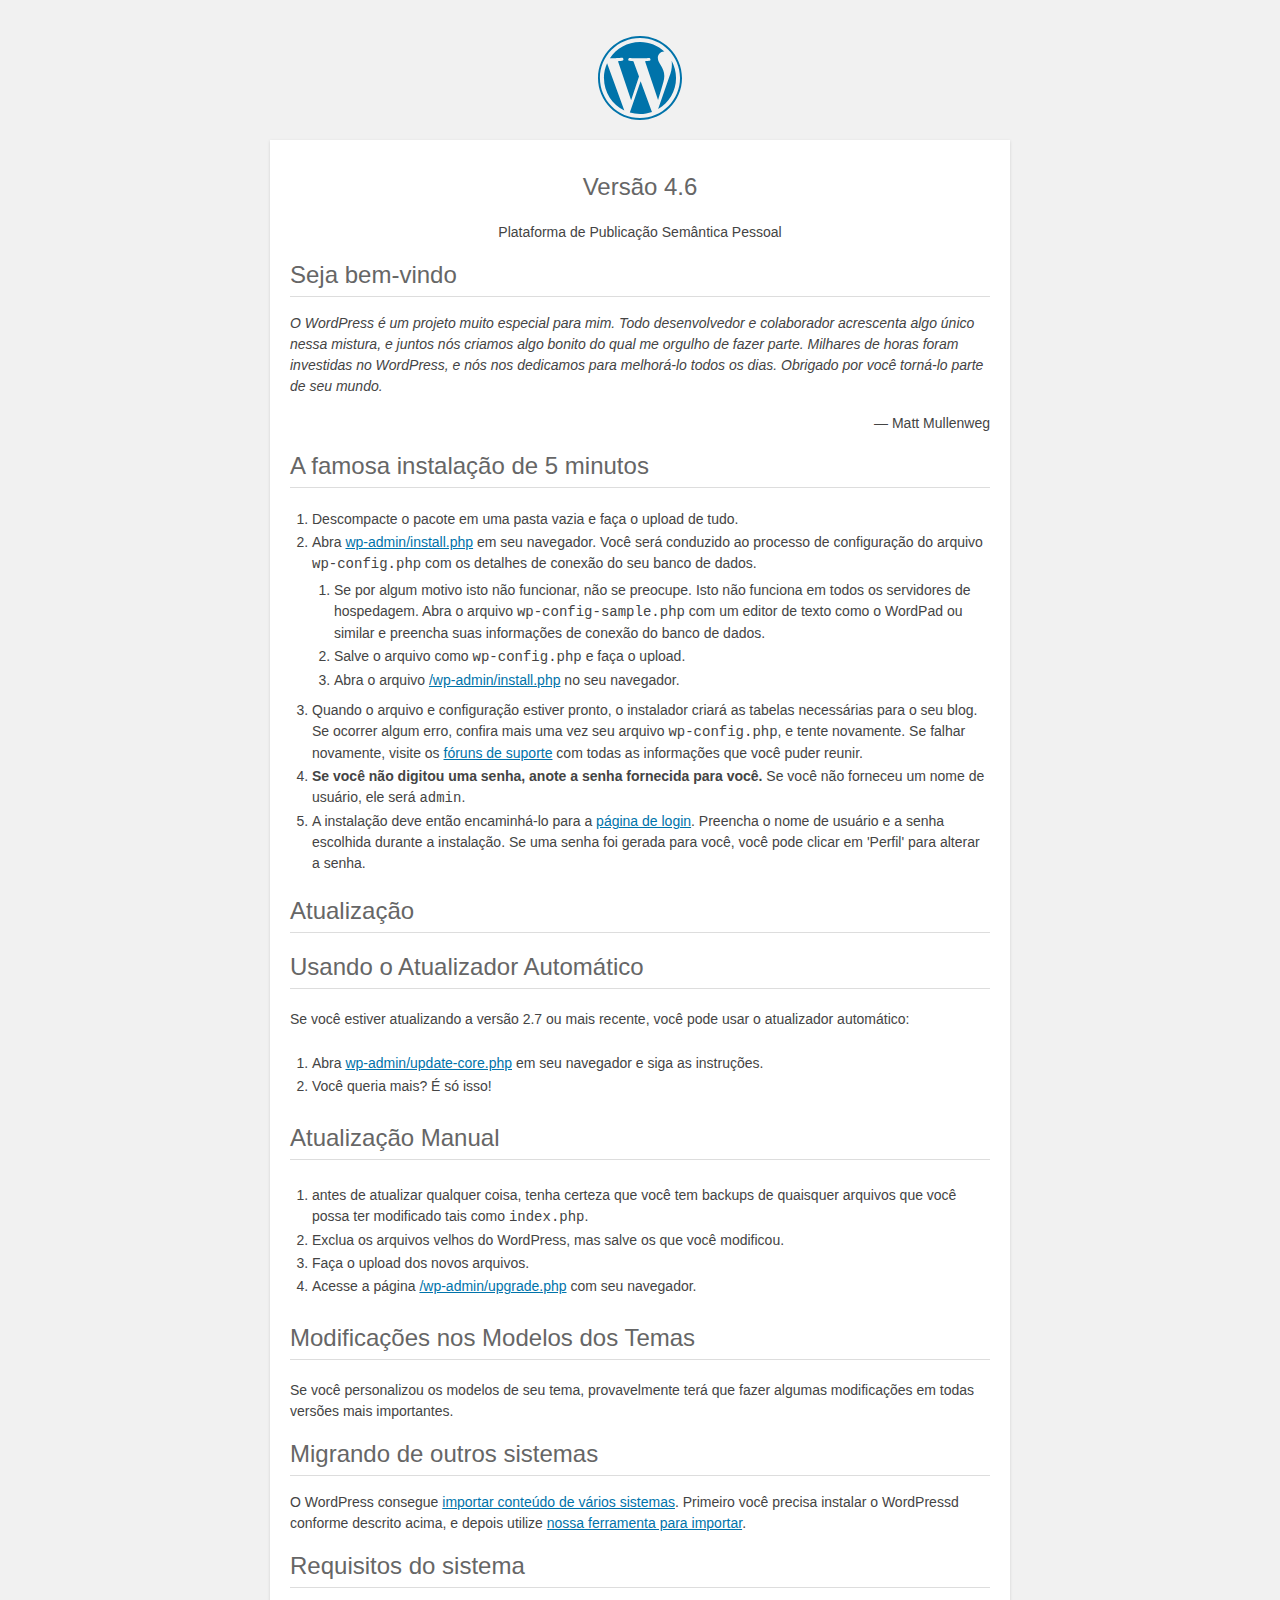
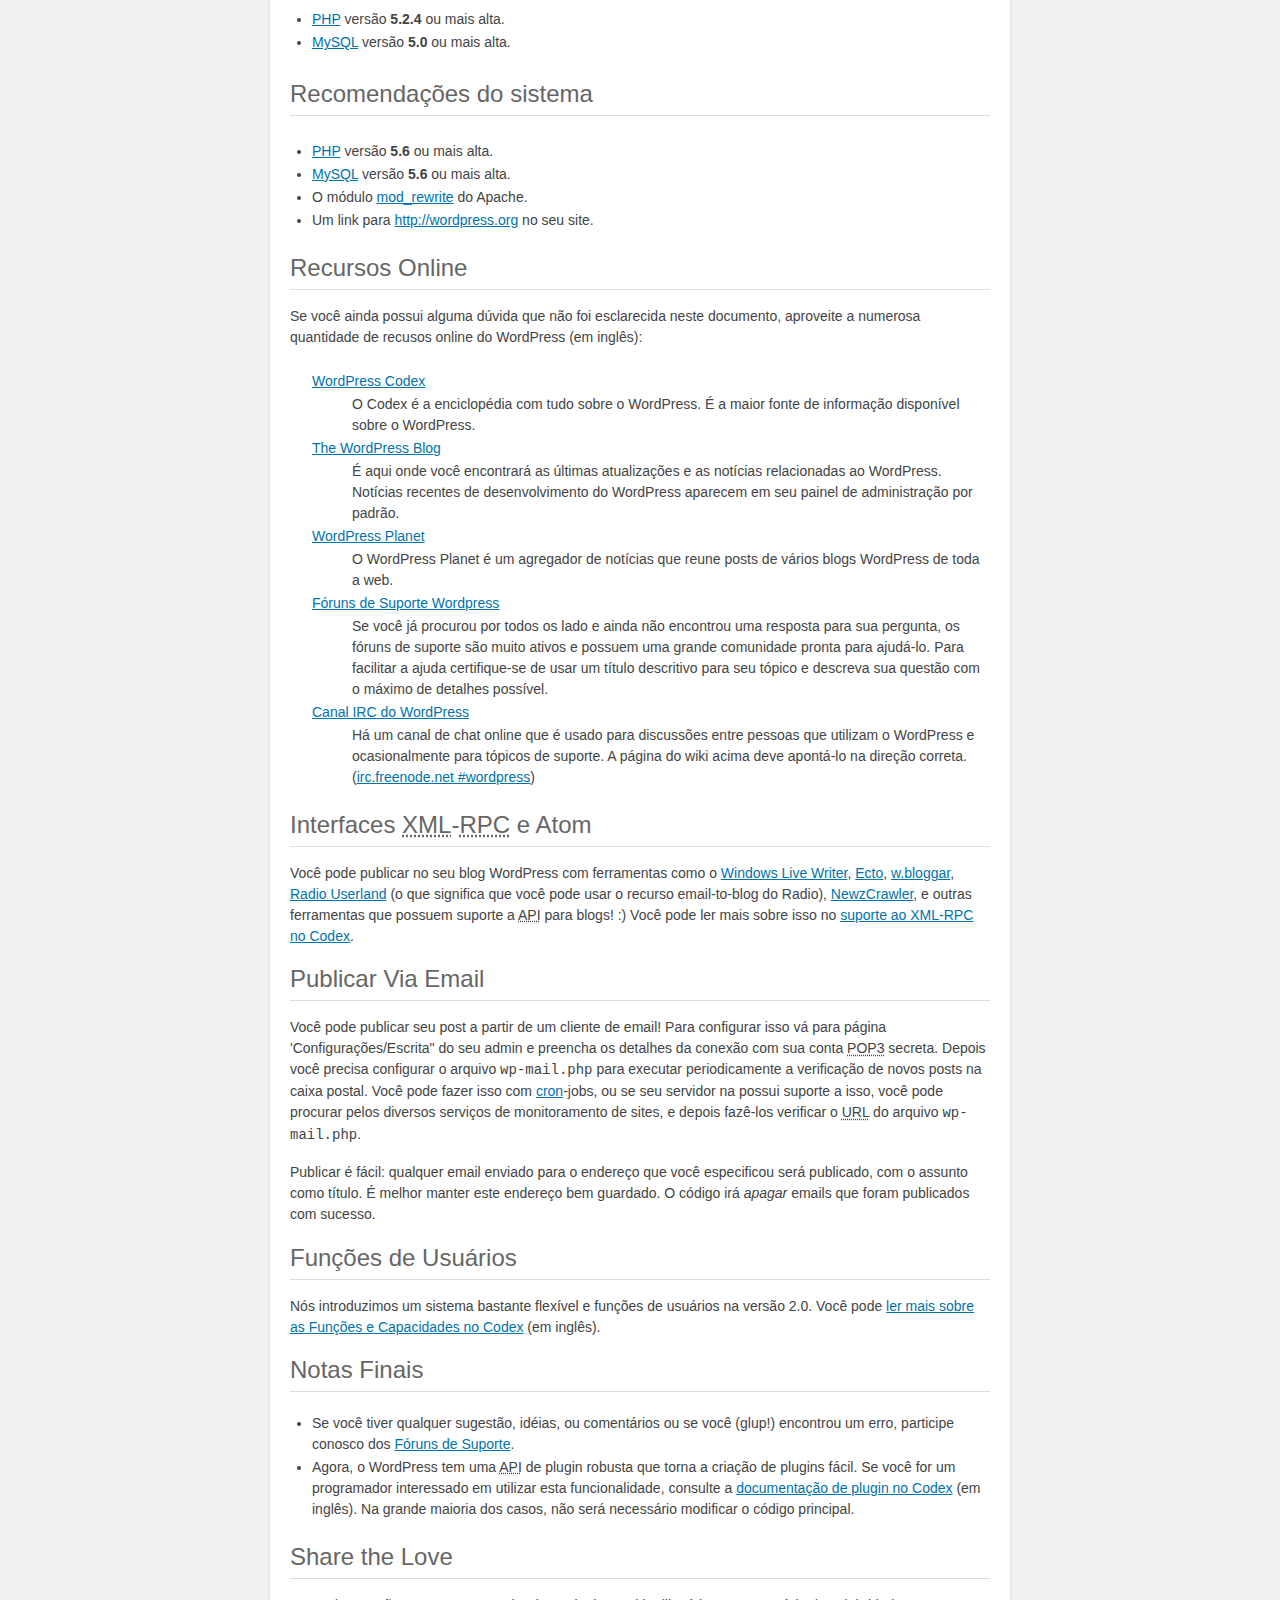
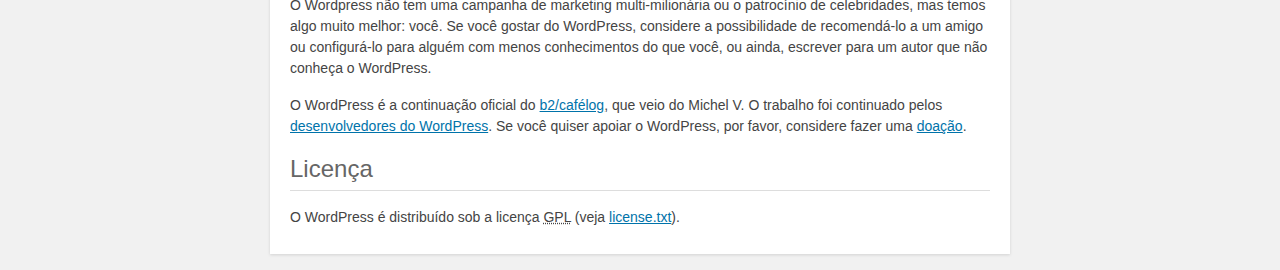
<file: readme.html>
<!DOCTYPE html PUBLIC "-//W3C//DTD XHTML 1.0 Strict//EN" "http://www.w3.org/TR/xhtml1/DTD/xhtml1-strict.dtd">
<html xmlns="http://www.w3.org/1999/xhtml">
<head>
	<meta http-equiv="Content-Type" content="text/html; charset=utf-8" />
	<title>WordPress #8250; LeiaMe</title>
	<link rel="stylesheet" href="wp-admin/css/install.css?ver=20100228" type="text/css" />
</head>
<body>
<h1 id="logo">
	<a href="http://wordpress.org/"><img alt="WordPress" src="wp-admin/images/wordpress-logo.png" width="250" height="68" /></a>
	<br /> Versão 4.6
</h1>
<p style="text-align: center">Plataforma de Publicação Semântica Pessoal</p>

<h1>Seja bem-vindo</h1>
<p><em>O WordPress é um projeto muito especial para mim. Todo desenvolvedor e colaborador acrescenta algo único nessa mistura, e juntos nós criamos algo bonito do qual me orgulho de fazer parte. Milhares de horas foram investidas no WordPress, e nós nos dedicamos para melhorá-lo todos os dias. Obrigado por você torná-lo parte de seu mundo.</em></p>
<p style="text-align: right">&#8212; Matt Mullenweg</p>

<h1>A famosa instalação de 5 minutos</h1>
<ol>
	<li>Descompacte o pacote em uma pasta vazia e faça o upload de tudo.</li>
	<li>Abra <span class="file"><a href="wp-admin/install.php">wp-admin/install.php</a></span> em seu navegador. Você será conduzido ao processo de configuração do arquivo <code>wp-config.php</code> com os detalhes de conexão do seu banco de dados.
      <ol>
	        <li>Se por algum motivo isto não funcionar, não se preocupe. Isto não funciona em todos os servidores de hospedagem. Abra o arquivo <code>wp-config-sample.php</code> com um editor de texto como o WordPad ou similar e preencha suas informações de conexão do banco de dados.</li>
	        <li>Salve o arquivo como <code>wp-config.php</code> e faça o upload.</li>
	        <li>Abra o arquivo <span class="file"><a href="wp-admin/install.php">/wp-admin/install.php</a></span> no seu navegador.</li>
	    </ol>
	</li>
	<li>Quando o arquivo e configuração estiver pronto, o instalador criará as tabelas necessárias para o seu blog. Se ocorrer algum erro, confira mais uma vez seu arquivo <code>wp-config.php</code>, e tente novamente. Se  falhar novamente, visite os <a href="http://wordpress.org/support/">fóruns de suporte</a> com todas as informações que você puder reunir.</li>
	<li><strong>Se você não digitou uma senha, anote a senha fornecida para você.</strong> Se você não forneceu um nome de usuário, ele será <code>admin</code>.</li>
	<li>A instalação deve então encaminhá-lo para a <a href="wp-login.php">página de login</a>. Preencha o nome de usuário e a senha escolhida durante a instalação. Se uma senha foi gerada para você, você pode clicar em 'Perfil' para alterar a senha.</li>
</ol>

<h1>Atualização</h1>
<h2>Usando o Atualizador Automático</h2>
<p>Se você estiver atualizando a versão 2.7 ou mais recente, você pode usar o atualizador automático:</p>
    <ol>
	    <li>Abra <span class="file"><a href="wp-admin/update-core.php">wp-admin/update-core.php</a></span> em seu navegador e siga as instruções.</li>
	    <li>Você queria mais? É só isso!</li>
	</ol>

	<h2>Atualização Manual</h2>
	<ol>
	    <li>antes de atualizar qualquer coisa, tenha certeza que você tem backups de quaisquer arquivos que você possa ter modificado tais como <code>index.php</code>.</li>
	    <li>Exclua os arquivos velhos do WordPress, mas salve os que você modificou.</li>
	    <li>Faça o upload dos novos arquivos.</li>
	    <li>Acesse a página <span class="file"><a href="wp-admin/upgrade.php">/wp-admin/upgrade.php</a> com seu navegador.</span></li>
</ol>

<h2>Modificações nos Modelos dos Temas</h2>
<p>Se você personalizou os modelos de seu tema, provavelmente terá que fazer algumas modificações em todas versões mais importantes. </p>

<h1>Migrando de outros sistemas</h1>
<p>O WordPress consegue <a href="http://codex.wordpress.org/pt-br:Importando_conte%C3%BAdo">importar conteúdo de vários sistemas</a>. Primeiro você precisa instalar o WordPressd conforme descrito acima, e depois utilize <a href="wp-admin/import.php" title="Importar para o WordPress">nossa ferramenta para importar</a>.</p>

<h1>Requisitos do sistema</h1>
<ul>
	<li><a href="http://php.net/">PHP</a> versão <strong>5.2.4</strong> ou mais alta.</li>
	<li><a href="http://www.mysql.com/">MySQL</a> versão <strong>5.0</strong> ou mais alta.</li>
</ul>

<h2>Recomendações do sistema</h2>
<ul>
	<li><a href="https://secure.php.net/">PHP</a> versão <strong>5.6</strong> ou mais alta.</li>
	<li><a href="https://www.mysql.com/">MySQL</a> versão <strong>5.6</strong> ou mais alta.</li>
	<li>O módulo <a href="http://httpd.apache.org/docs/2.2/mod/mod_rewrite.html">mod_rewrite</a> do Apache.</li>
	<li>Um link para <a href="http://wordpress.org/">http://wordpress.org</a> no seu site.</li>
</ul>

<h1>Recursos Online</h1>
<p>Se você ainda possui alguma dúvida que não foi esclarecida neste documento, aproveite a numerosa quantidade de recusos online do WordPress (em inglês):</p>
<dl>
	<dt><a href="http://codex.wordpress.org/">WordPress Codex</a></dt>
		<dd>O Codex é a enciclopédia com tudo sobre o WordPress. É a maior fonte de informação disponível sobre o WordPress.</dd>
	    <dt><a href="http://wordpress.org/news/">The WordPress Blog</a></dt>
		<dd>É aqui onde você encontrará as últimas atualizações e as notícias relacionadas ao WordPress. Notícias recentes de desenvolvimento do WordPress aparecem em seu painel de administração por padrão.</dd>
	    <dt><a href="http://planet.wordpress.org/">WordPress Planet</a></dt>
		<dd>O WordPress Planet é um agregador de notícias que reune posts de vários blogs WordPress de toda a web.</dd>
	    <dt><a href="http://wordpress.org/support/">Fóruns de Suporte Wordpress </a></dt>
		<dd>Se você já procurou por todos os lado e ainda não encontrou uma resposta para sua pergunta, os fóruns de suporte são muito ativos e possuem uma grande comunidade pronta para ajudá-lo. Para facilitar a ajuda certifique-se de usar um título descritivo para seu tópico e descreva sua questão com o máximo de detalhes possível.</dd>
	    <dt><a href="http://codex.wordpress.org/IRC">Canal <abbr title="Internet Relay Chat">IRC</abbr> do WordPress </a></dt>
		<dd>Há um canal de chat online que é usado para discussões entre pessoas que utilizam o WordPress e ocasionalmente para tópicos de suporte. A página do wiki acima deve apontá-lo na direção correta. (<a href="irc://irc.freenode.net/wordpress">irc.freenode.net #wordpress</a>)</dd>
</dl>

<h1>Interfaces <abbr title="eXtensible Markup Language">XML</abbr>-<abbr title="Remote Procedure Call">RPC</abbr> e Atom</h1>
<p>Você pode publicar no seu blog WordPress com ferramentas como o <a href="http://download.live.com/writer">Windows Live Writer</a>, <a href="http://illuminex.com/ecto/">Ecto</a>, <a href="http://bloggar.com/">w.bloggar</a>, <a href="http://radio.userland.com">Radio Userland</a> (o que significa que você pode usar o recurso email-to-blog do Radio), <a href="http://www.newzcrawler.com/">NewzCrawler</a>, e outras ferramentas que possuem suporte a <abbr title="application programming interface">API</abbr> para blogs! :) Você pode ler mais sobre isso no <a href="http://codex.wordpress.org/XML-RPC_Support">suporte ao <abbr>XML</abbr>-<abbr>RPC</abbr> no Codex</a>.</p>

<h1>Publicar Via Email</h1>
<p>Você pode publicar seu post a partir de um cliente de email! Para configurar isso vá para página 'Configurações/Escrita&quot; do seu admin e preencha os detalhes da conexão com sua conta <abbr title="Post Office Protocol version 3">POP3</abbr> secreta. Depois você precisa configurar o arquivo <code>wp-mail.php</code> para executar periodicamente a verificação de novos posts na caixa postal. Você pode fazer isso com <a href="http://en.wikipedia.org/wiki/Cron">cron</a>-jobs, ou se seu servidor na possui suporte a isso, você pode procurar pelos diversos serviços de monitoramento de sites, e depois fazê-los verificar o <abbr title="Uniform Resource Locator">URL</abbr> do arquivo <code>wp-mail.php</code>.</p>
<p>Publicar é fácil: qualquer email enviado para o endereço que você especificou será publicado, com o assunto como título. É melhor manter este endereço bem guardado. O código irá <em>apagar</em> emails que foram publicados com sucesso.</p>

<h1>Funções de Usuários</h1>
<p>Nós introduzimos um sistema bastante flexível e funções de usuários na versão 2.0. Você pode <a href="http://codex.wordpress.org/Roles_and_Capabilities">ler mais sobre as Funções e Capacidades no Codex</a> (em inglês).</p>

<h1>Notas Finais</h1>
<ul>
	<li>Se você tiver qualquer sugestão, idéias, ou comentários ou se você (glup!) encontrou um erro, participe conosco dos <a href="http://br.forums.wordpress.org/">Fóruns de Suporte</a>.</li>
	<li>Agora, o WordPress tem uma <abbr title="application programming interface">API</abbr> de plugin robusta que torna a criação de plugins fácil. Se você for um programador interessado em utilizar esta funcionalidade, consulte a <a href="http://codex.wordpress.org/Plugin_API" title="WordPress plugin API">documentação de plugin no Codex</a> (em inglês). Na grande maioria dos casos, não será necessário modificar o código principal.</li>
</ul>


<h1>Share the Love</h1>
<p>O Wordpress não tem uma campanha de marketing multi-milionária ou o patrocínio de celebridades, mas temos algo muito melhor: você. Se você gostar do WordPress, considere a possibilidade de recomendá-lo a um amigo ou configurá-lo para alguém com menos conhecimentos do que você, ou ainda, escrever para um autor que não conheça o WordPress.</p>

<p>O WordPress é a continuação oficial do <a href="http://cafelog.com/">b2/cafélog</a>, que veio do Michel V. O trabalho foi continuado pelos <a href="http://wordpress.org/about/">desenvolvedores do WordPress</a>. Se você quiser apoiar o WordPress, por favor, considere fazer uma <a href="http://wordpress.org/donate/" title="Donate to WordPress">doação</a>.</p>

<h1>Licença</h1>
<p>O WordPress é distribuído sob a licença <abbr title="GNU General Public License">GPL</abbr> (veja <a href="license.txt">license.txt</a>).</p>

</body>
</html>
</file>
<file: wp-admin/css/install.css>
html {
	background: #f1f1f1;
	margin: 0 20px;
}

body {
	background: #fff;
	color: #444;
	font-family: -apple-system, BlinkMacSystemFont, "Segoe UI", Roboto, Oxygen-Sans, Ubuntu, Cantarell, "Helvetica Neue", sans-serif;
	margin: 140px auto 25px;
	padding: 20px 20px 10px 20px;
	max-width: 700px;
	-webkit-font-smoothing: subpixel-antialiased;
	-webkit-box-shadow: 0 1px 3px rgba(0,0,0,0.13);
	box-shadow: 0 1px 3px rgba(0,0,0,0.13);
}

a {
	color: #0073aa;
}

a:hover,
a:active {
	color: #00a0d2;
}

a:focus {
	color: #124964;
	-webkit-box-shadow:
		0 0 0 1px #5b9dd9,
		0 0 2px 1px rgba(30, 140, 190, .8);
	box-shadow:
		0 0 0 1px #5b9dd9,
		0 0 2px 1px rgba(30, 140, 190, .8);
}

.ie8 a:focus {
	outline: #5b9dd9 solid 1px;
}

h1, h2 {
	border-bottom: 1px solid #ddd;
	clear: both;
	color: #666;
	font-size: 24px;
	padding: 0;
	padding-bottom: 7px;
	font-weight: 400;
}

h3 {
	font-size: 16px;
}

p, li, dd, dt {
	padding-bottom: 2px;
	font-size: 14px;
	line-height: 1.5;
}

code, .code {
	font-family: Consolas, Monaco, monospace;
}

ul, ol, dl {
	padding: 5px 5px 5px 22px;
}

a img {
	border:0
}
abbr {
	border: 0;
	font-variant: normal;
}

fieldset {
	border: 0;
	padding: 0;
	margin: 0;
}

label {
	cursor: pointer;
}

#logo {
	margin: 6px 0 14px 0;
	padding: 0 0 7px 0;
	border-bottom: none;
	text-align:center
}
#logo a {
	background-image: url(../images/w-logo-blue.png?ver=20131202);
	background-image: none, url(../images/wordpress-logo.svg?ver=20131107);
	-webkit-background-size: 84px;
	background-size: 84px;
	background-position: center top;
	background-repeat: no-repeat;
	color: #444; /* same as login.css */
	height: 84px;
	font-size: 20px;
	font-weight: 400;
	line-height: 1.3em;
	margin: -130px auto 25px;
	padding: 0;
	text-decoration: none;
	width: 84px;
	text-indent: -9999px;
	outline: none;
	overflow: hidden;
	display: block;
}

#logo a:focus {
	-webkit-box-shadow: none;
	box-shadow: none;
}

.step {
	margin: 20px 0 15px;
}
.step, th {
	text-align: left;
	padding: 0;
}
.language-chooser.wp-core-ui .step .button.button-large {
	height: 36px;
	font-size: 14px;
	line-height: 33px;
	vertical-align: middle;
}
textarea {
	border: 1px solid #ddd;
	font-family: -apple-system, BlinkMacSystemFont, "Segoe UI", Roboto, Oxygen-Sans, Ubuntu, Cantarell, "Helvetica Neue", sans-serif;
	width: 100%;
	-webkit-box-sizing: border-box;
	-moz-box-sizing: border-box;
	box-sizing: border-box;
}

.form-table {
	border-collapse: collapse;
	margin-top: 1em;
	width: 100%;
}

.form-table td {
	margin-bottom: 9px;
	padding: 10px 20px 10px 0;
	font-size: 14px;
	vertical-align: top
}

.form-table th {
	font-size: 14px;
	text-align: left;
	padding: 10px 20px 10px 0;
	width: 140px;
	vertical-align: top;
}

.form-table code {
	line-height: 18px;
	font-size: 14px;
}

.form-table p {
	margin: 4px 0 0 0;
	font-size: 11px;
}

.form-table input {
	line-height: 20px;
	font-size: 15px;
	padding: 3px 5px;
	border: 1px solid #ddd;
	-webkit-box-shadow: inset 0 1px 2px rgba(0,0,0,0.07);
	box-shadow: inset 0 1px 2px rgba(0,0,0,0.07);
}

input,
submit {
	font-family: -apple-system, BlinkMacSystemFont, "Segoe UI", Roboto, Oxygen-Sans, Ubuntu, Cantarell, "Helvetica Neue", sans-serif;
}

.form-table input[type=text],
.form-table input[type=email],
.form-table input[type=url],
.form-table input[type=password] {
	width: 206px;
}

.form-table th p {
	font-weight: 400;
}

.form-table.install-success th,
.form-table.install-success td {
	vertical-align: middle;
	padding: 16px 20px 16px 0;
}

.form-table.install-success td p {
	margin: 0;
	font-size: 14px;
}

.form-table.install-success td code {
	margin: 0;
	font-size: 18px;
}

#error-page {
	margin-top: 50px;
}

#error-page p {
	font-size: 14px;
	line-height: 18px;
	margin: 25px 0 20px;
}

#error-page code, .code {
	font-family: Consolas, Monaco, monospace;
}

.wp-hide-pw > .dashicons {
	line-height: inherit;
}

#pass-strength-result {
	background-color: #eee;
	border: 1px solid #ddd;
	color: #23282d;
	margin: -2px 5px 5px 0px;
	padding: 3px 5px;
	text-align: center;
	width: 218px;
	-webkit-box-sizing: border-box;
	-moz-box-sizing: border-box;
	box-sizing: border-box;
	opacity: 0;
}

#pass-strength-result.short {
	background-color: #f1adad;
	border-color: #e35b5b;
	opacity: 1;
}

#pass-strength-result.bad {
	background-color: #fbc5a9;
	border-color: #f78b53;
	opacity: 1;
}

#pass-strength-result.good {
	background-color: #ffe399;
	border-color: #ffc733;
	opacity: 1;
}

#pass-strength-result.strong {
	background-color: #c1e1b9;
	border-color: #83c373;
	opacity: 1;
}

#pass1.short, #pass1-text.short {
	border-color: #e35b5b;
}

#pass1.bad, #pass1-text.bad {
	border-color: #f78b53;
}

#pass1.good, #pass1-text.good {
	border-color: #ffc733;
}

#pass1.strong, #pass1-text.strong {
	border-color: #83c373;
}

.pw-weak {
	display: none;
}

.message {
	border-left: 4px solid #dc3232;
	padding: .7em .6em;
	background-color: #fbeaea;
}

/* rtl:ignore */
#dbname,
#uname,
#pwd,
#dbhost,
#prefix,
#user_login,
#admin_email,
#pass1,
#pass2 {
	direction: ltr;
}

#pass1-text,
.show-password #pass1 {
	display: none;
}

.show-password #pass1-text
{
	display: inline-block;
}

.form-table span.description.important {
	font-size: 12px;
}


/* localization */
body.rtl,
.rtl textarea,
.rtl input,
.rtl submit {
	font-family: Tahoma, sans-serif;
}

:lang(he-il) body.rtl,
:lang(he-il) .rtl textarea,
:lang(he-il) .rtl input,
:lang(he-il) .rtl submit {
	font-family: Arial, sans-serif;
}

@media only screen and (max-width: 799px) {
	body {
		margin-top: 115px;
	}
	#logo a {
		margin: -125px auto 30px;
	}
}

@media screen and ( max-width: 782px ) {

	.form-table {
		margin-top: 0;
	}

	.form-table th,
	.form-table td {
		display: block;
		width: auto;
		vertical-align: middle;
	}

	.form-table th {
		padding: 20px 0 0;
	}

	.form-table td {
		padding: 5px 0;
		border: 0;
		margin: 0;
	}

	textarea,
	input {
		font-size: 16px;
	}

	.form-table td input[type="text"],
	.form-table td input[type="email"],
	.form-table td input[type="url"],
	.form-table td input[type="password"],
	.form-table td select,
	.form-table td textarea,
	.form-table span.description {
		width: 100%;
		font-size: 16px;
		line-height: 1.5;
		padding: 7px 10px;
		display: block;
		max-width: none;
		-webkit-box-sizing: border-box;
		-moz-box-sizing: border-box;
		box-sizing: border-box;
	}

}

body.language-chooser {
	max-width: 300px;
}

.language-chooser select {
	padding: 8px;
	width: 100%;
	display: block;
	border: 1px solid #ddd;
	background-color: #fff;
	color: #32373c;
	font-size: 16px;
	font-family: Arial, sans-serif;
	font-weight: 400;
}

.language-chooser p {
	text-align: right;
}

.screen-reader-input,
.screen-reader-text {
	position: absolute;
	margin: -1px;
	padding: 0;
	height: 1px;
	width: 1px;
	overflow: hidden;
	clip: rect(0 0 0 0);
	border: 0;
}

.spinner {
	background: url(../images/spinner.gif) no-repeat;
	-webkit-background-size: 20px 20px;
	background-size: 20px 20px;
	visibility: hidden;
	opacity: 0.7;
	filter: alpha(opacity=70);
	width: 20px;
	height: 20px;
	margin: 2px 5px 0;
}

.step .spinner {
	display: inline-block;
	vertical-align: middle;
	margin-right: 15px;
}

.button-secondary.hide-if-no-js,
.hide-if-no-js {
	display: none;
}

/**
 * HiDPI Displays
 */
@media print,
  (-webkit-min-device-pixel-ratio: 1.25),
  (min-resolution: 120dpi) {

	.spinner {
		background-image: url(../images/spinner-2x.gif);
	}

}
</file>
